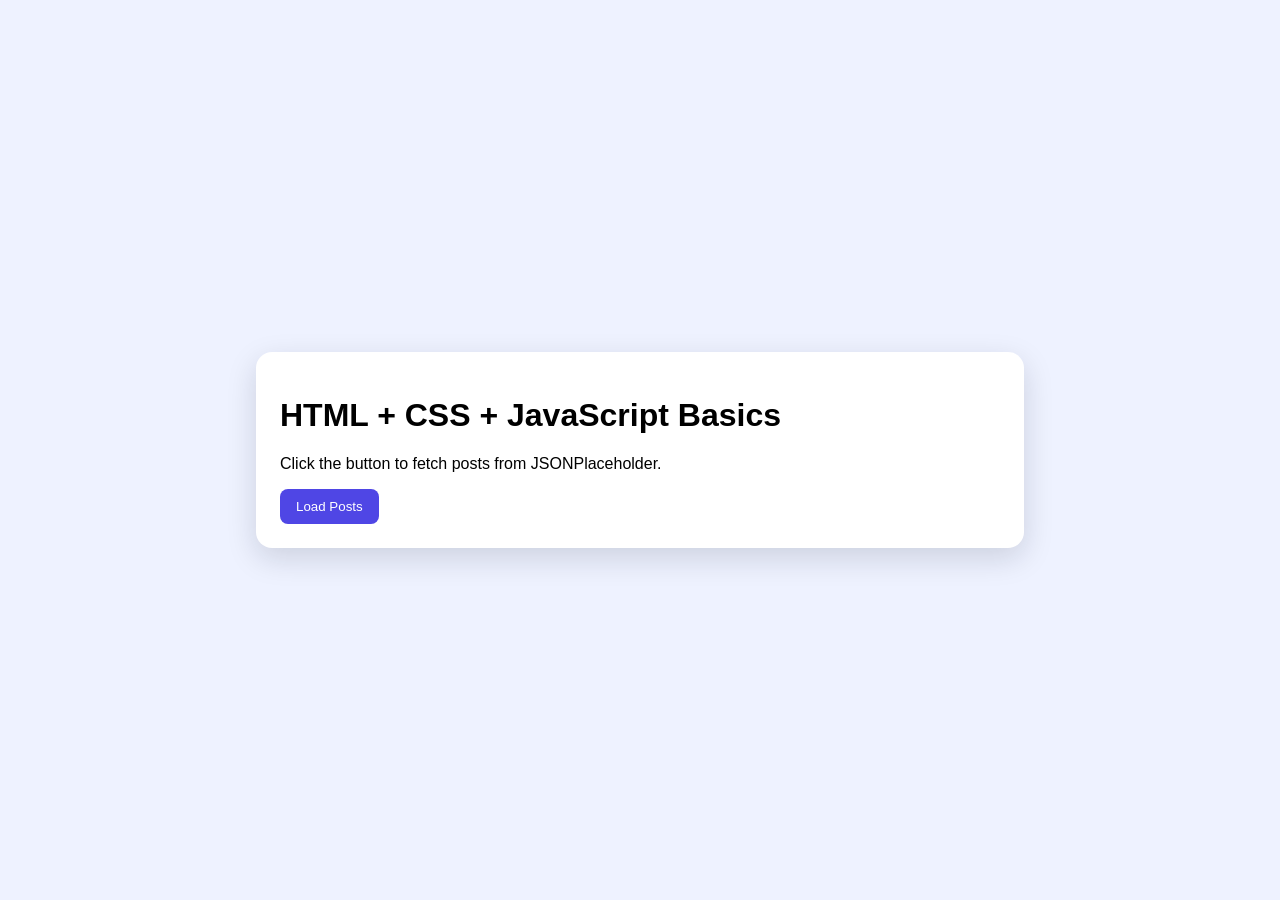
<file: PREBOARD/03_html_css_js_basics/index.html>
<!doctype html>
<html lang="en">
  <head>
    <meta charset="UTF-8" />
    <meta name="viewport" content="width=device-width, initial-scale=1.0" />
    <title>Fetch API Practice</title>
    <link rel="stylesheet" href="styles.css" />
  </head>
  <body>
    <main class="card">
      <h1>HTML + CSS + JavaScript Basics</h1>
      <p>Click the button to fetch posts from JSONPlaceholder.</p>
      <button id="loadPostsButton">Load Posts</button>
      <div id="posts"></div>
    </main>

    <script src="script.js"></script>
  </body>
</html>
</file>
<file: PREBOARD/03_html_css_js_basics/styles.css>
body {
  margin: 0;
  min-height: 100vh;
  display: grid;
  place-items: center;
  font-family: Arial, sans-serif;
  background: #eef2ff;
}

.card {
  width: min(720px, 90vw);
  padding: 24px;
  border-radius: 16px;
  background: white;
  box-shadow: 0 10px 30px rgba(15, 23, 42, 0.15);
}

button {
  padding: 10px 16px;
  border: 0;
  border-radius: 8px;
  color: white;
  background: #4f46e5;
  cursor: pointer;
}

.post {
  margin-top: 16px;
  padding: 12px;
  border-left: 4px solid #4f46e5;
  background: #f8fafc;
}
</file>
